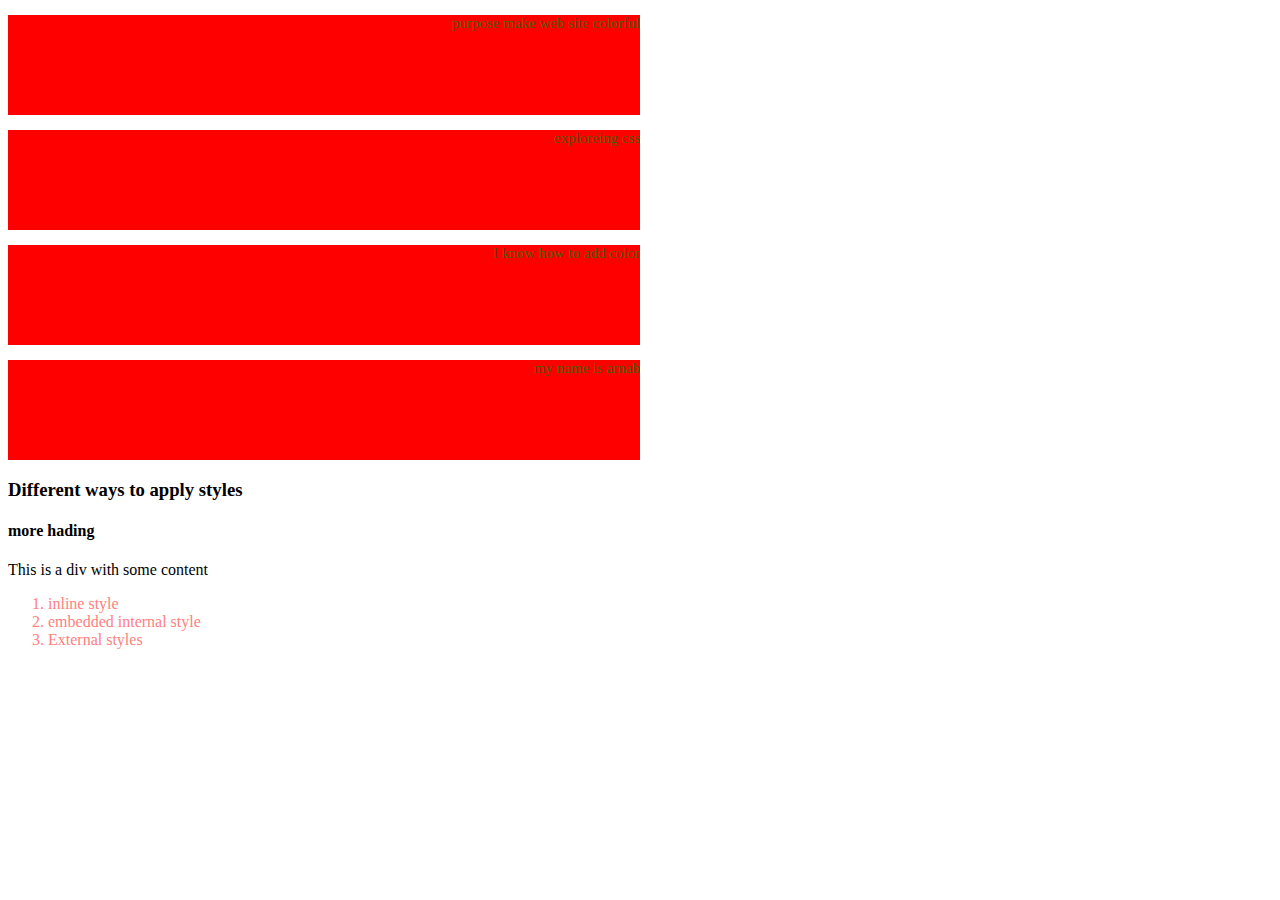
<file: bassic css.html>
<!DOCTYPE html>
<html lang="en">
	<head>
		<meta charset="UTF-8" />
		<meta name="viewport" content="width=device-width, initial-scale=1.0" />
		<meta http-equiv="X-UA-Compatible" contant="IE=edge" />
		<title>Explore Basic css</title>
		<style>
			p {
				color: rgba(0, 128, 0, 0.732);
				background-color: red;
				width: 50%;
				height: 100px;
				font-size: 15px;
				text-align: right;
				font-family: fantasy;
			}
			li {
				color: #ff7f7f;
				font-weight: 100;
			}
			font-family: fantasy;
		</style>
	</head>
		<p>purpose make web site colorful</p>
		<p>exploreing css</p>
		<p>I know how to add color</p>
		<p>my name is arnab</p>
		<h3>Different ways to apply styles</h3>
		<h4>more hading</h4>
		<div>This is a div with some content</div>
		
	<ol>
			<li>inline style</li>
		<li>embedded internal style</li>
		<li>External styles</li>
		</ol>
		
	</body><body>

</html>
</file>
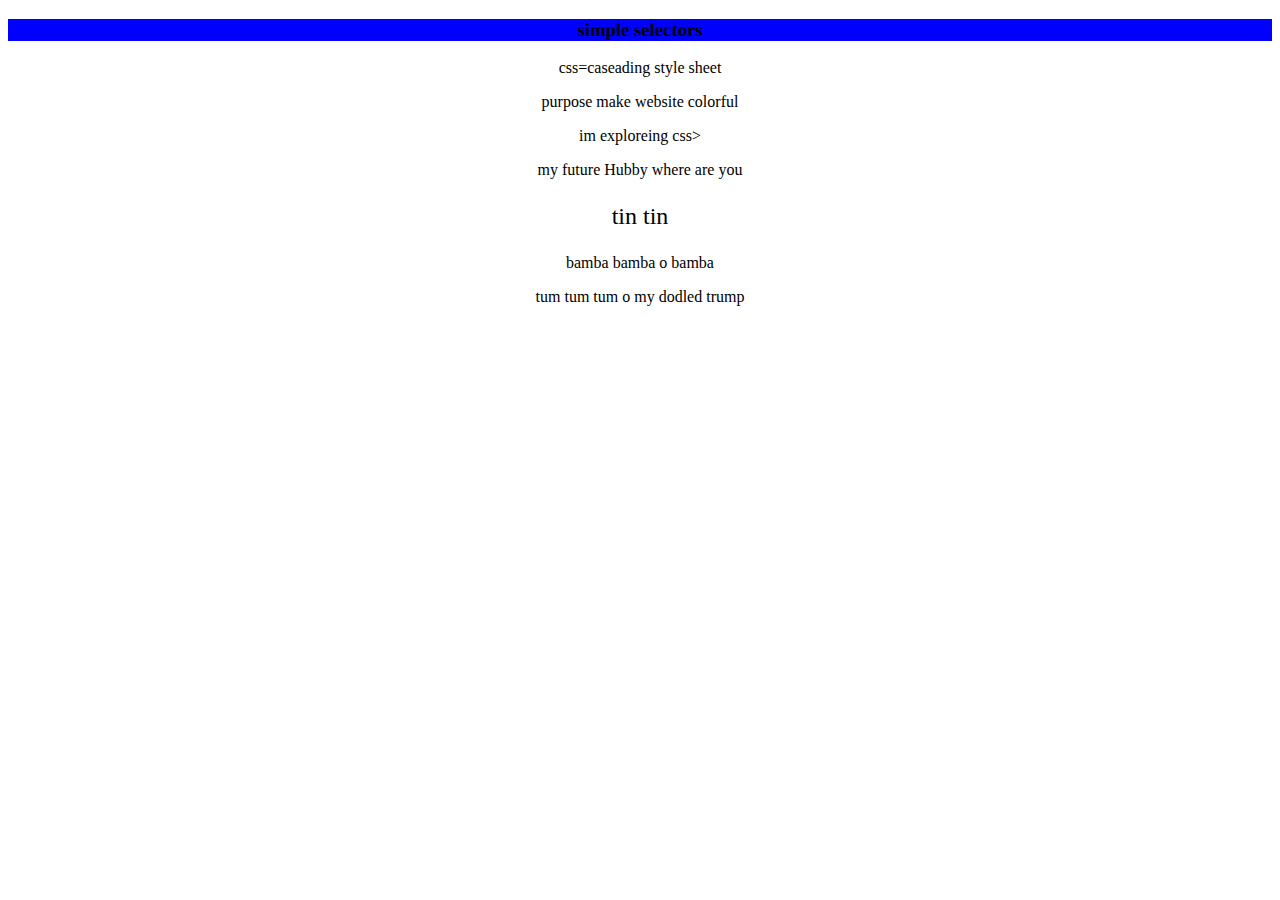
<file: bassic sclator.html>
<!DOCTYPE html>
<html lang="en">
	<head>
		<meta charset="UTF-8" />
		<meta name="viewport" content="width=device-width, initial-scale=1.0" />
		<title>Document</title>
		<style>
			*{
				text-align: center;
			}
			#trumb {
		color: red;
			}
			#putin{
				font-size: 1.5em;
			}
			.mango{
				background-color: blue;
			}
		</style>
	</head>
<h3 class="mango">simple selectors</h3>
<p calss="mango">css=caseading style sheet</p>
<p>purpose make website colorful </p>
<p>im exploreing css></p>
<p>my future Hubby where are you</p>
<p id="putin"> tin tin</p>
<p> bamba bamba o bamba</p>
<p id="trump"> tum tum tum o my dodled  trump</p>
	</body>
</html>
</file>
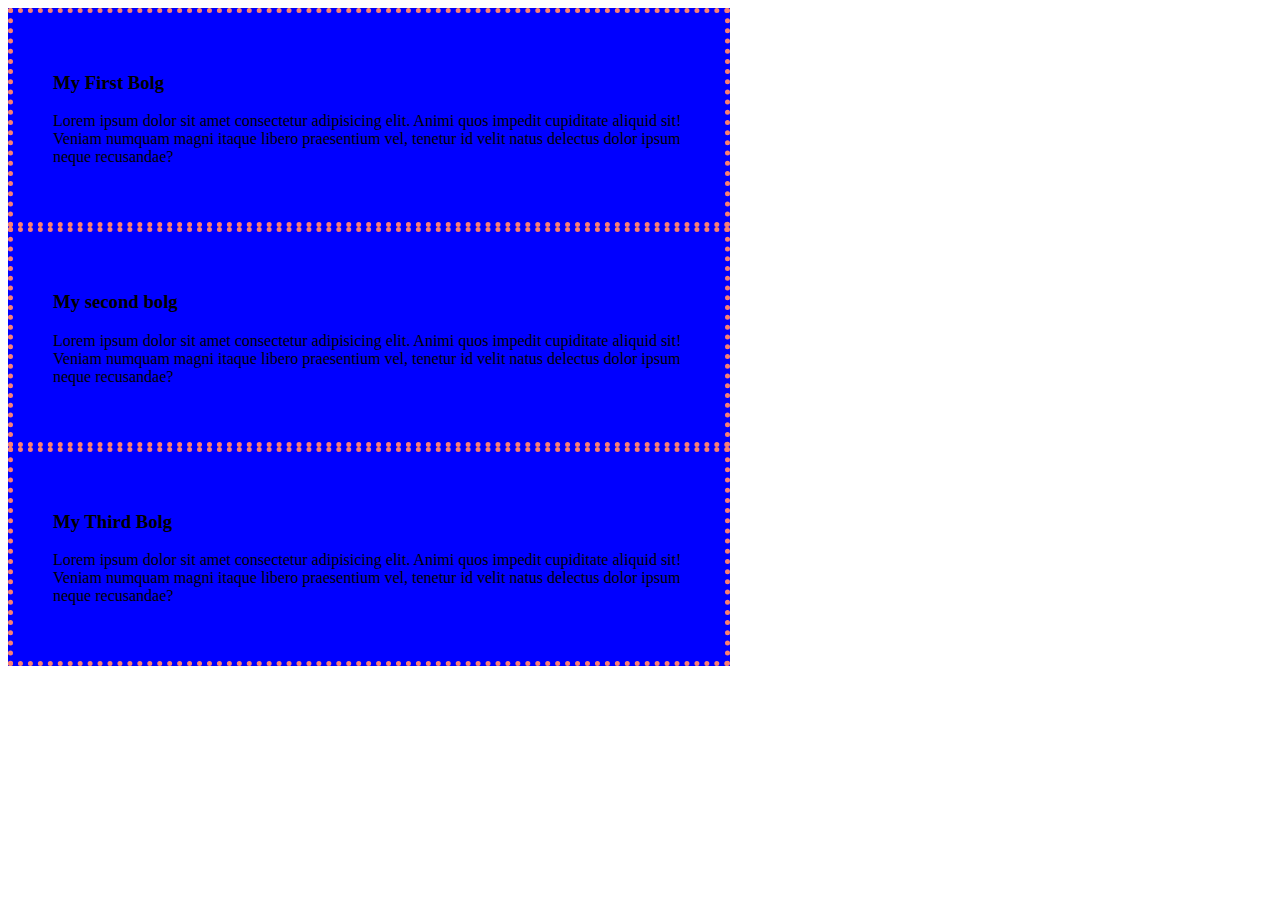
<file: blogs.html>
<!DOCTYPE html>
<html lang="en">
	<head>
		<meta charset="UTF-8" />
		<meta name="viewport" content="width=device-width, initial-scale=1.0" />
		<title>Document</title>
		<title>Blogs</title>
		<style>
			* {
				margin: 7;
			}
			.blog {
				background-color: blue;
				border: 5px salmon;
				/* border-radius: 20px;
				margin-left: 50px;
				margin-: 10px 50px 100px;
				border:beige; */
				border-style: dotted;
				padding: 50px;
				padding: 40px;
				width: 50%;
				content: counter(accusantium);
			}
		</style>
	</head>
	<body>
		<div class="blog">
			<h3>My First Bolg</h3>
			<p>
				Lorem ipsum dolor sit amet consectetur adipisicing elit. Animi quos impedit cupiditate aliquid sit! Veniam numquam magni itaque libero
				praesentium vel, tenetur id velit natus delectus dolor ipsum neque recusandae?
			</p>
		</div>

		<div class="blog">
			<h3>My second bolg</h3>
			<p>
				Lorem ipsum dolor sit amet consectetur adipisicing elit. Animi quos impedit cupiditate aliquid sit! Veniam numquam magni itaque libero
				praesentium vel, tenetur id velit natus delectus dolor ipsum neque recusandae?
			</p>
		</div>
		<div class="blog">
			<h3>My Third Bolg</h3>
			<p>
				Lorem ipsum dolor sit amet consectetur adipisicing elit. Animi quos impedit cupiditate aliquid sit! Veniam numquam magni itaque libero
				praesentium vel, tenetur id velit natus delectus dolor ipsum neque recusandae?
			</p>
		</div>
	</body>
</html>
</file>
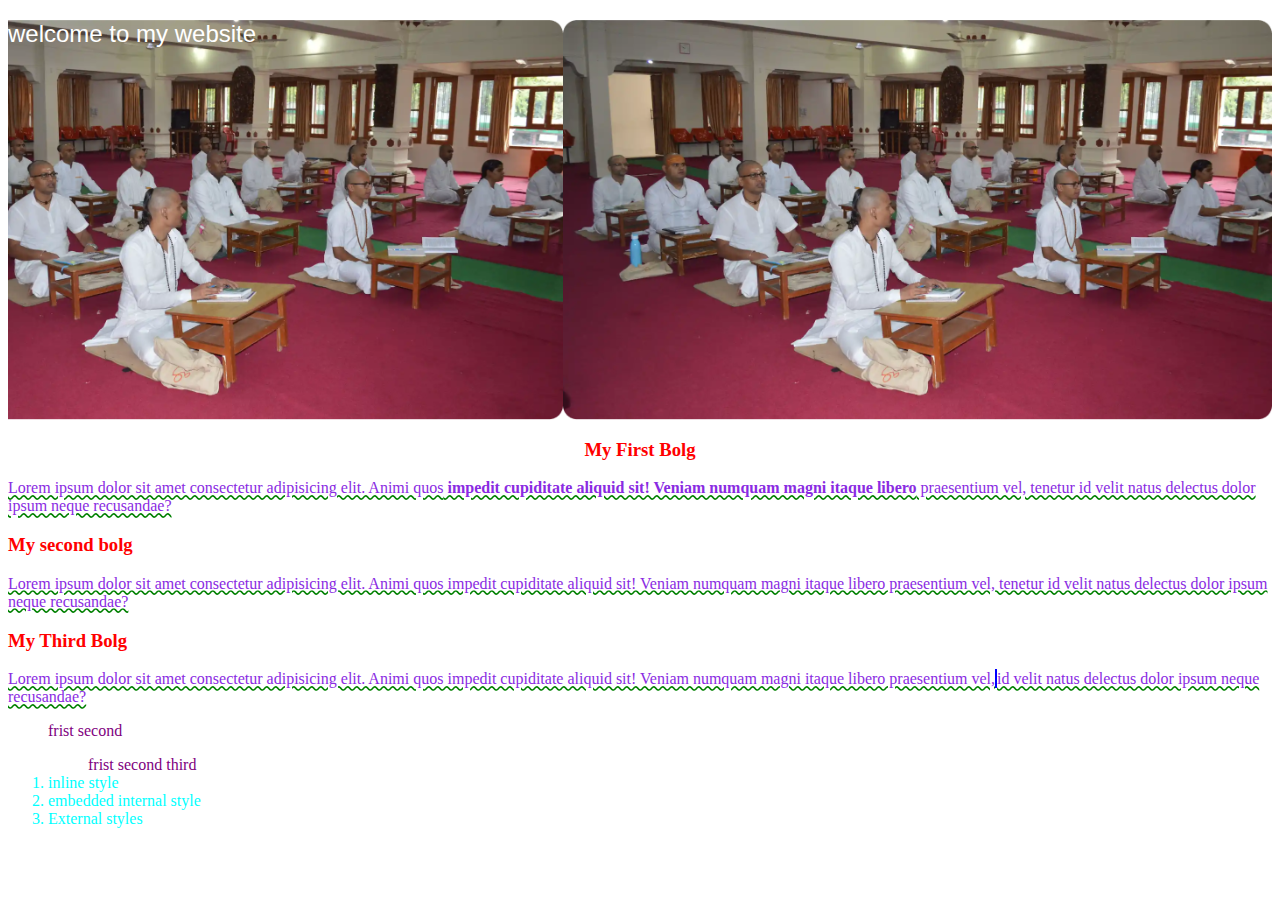
<file: extealcss.html>
<!DOCTYPE html>
<html lang="en">
	<head>
		<meta charset="UTF-8" />
		<meta name="viewport" content="width=device-width, initial-scale=1.0" />
		<title>External CSS</title>
		<link rel="stylesheet" href="./bloges.css/blog.css" />
		<link rel="stylesheet" href="./bloges.css/list.css" />
	</head>
	<body>
		<header class="header">
				<h2 class="page-title">welcome to my website</h2>

		</header>
		<div class="blog">
			<h3 style="text-align: center">My First Bolg</h3>
			<p>
				Lorem ipsum dolor sit amet consectetur adipisicing elit. Animi quos<strong> impedit cupiditate aliquid sit! Veniam numquam magni itaque libero</strong>
				praesentium vel, tenetur id velit natus delectus dolor ipsum neque recusandae?
			</p>
		</div>

		<div class="blog">
			<h3>My second bolg</h3>
			<p>
				Lorem ipsum dolor sit amet consectetur adipisicing elit. Animi quos impedit cupiditate aliquid sit! Veniam numquam magni itaque libero
				praesentium vel, tenetur id velit natus delectus dolor ipsum neque recusandae?
			</p>
		</div>
		<div class="blog">
			<h3>My Third Bolg</h3>
			<p>
				Lorem ipsum dolor sit amet consectetur adipisicing elit. Animi quos impedit cupiditate aliquid sit! Veniam numquam magni itaque libero
				praesentium vel,<span style="color: blue"></span>id velit natus delectus dolor ipsum neque recusandae?
			</p>
		</div>
		<ul>
			<li>frist</li>
			<li>second</li>
		</ul>
		<ol>
			<ul>
				<li>frist</li>
				<li>second</li>
				<li>third</li>
			</ul>
			<li>inline style</li>
			<li>embedded internal style</li>
			<li>External styles</li>
		</ol>
	</body>
</html>
</file>
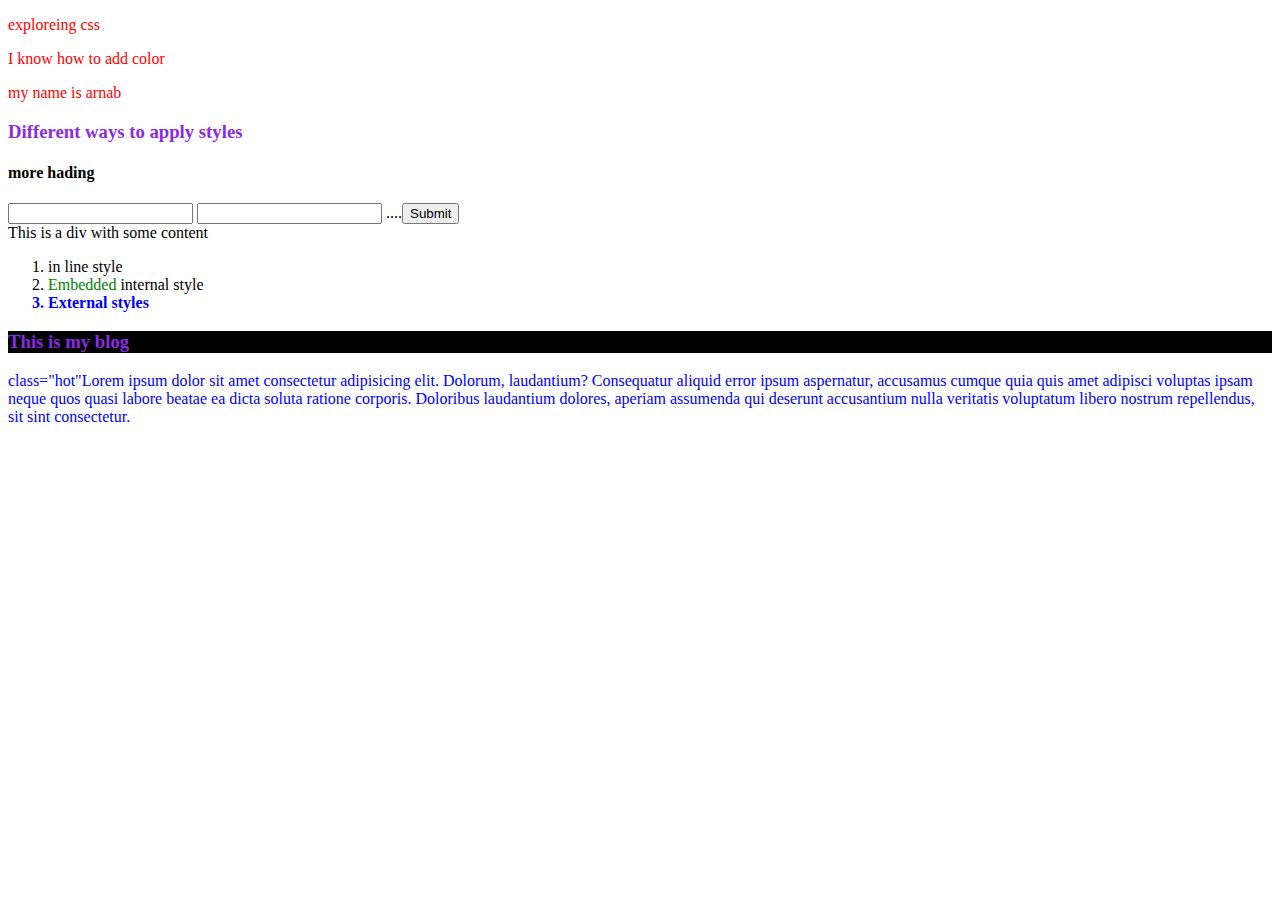
<file: mixesd selttor.html>
<!DOCTYPE html>
<html lang="en">
	<head>
		<meta charset="UTF-8" />
		<meta name="viewport" content="width=device-width, initial-scale=1.0" />
		<title>Mixed selectors</title>
		<style>
		.green{
				color: green;
		}
			.yellow-bg{
				background-color:black;
				/* P{
					color: lawngreen;
				}
				h3{
					color:blue;
				} */
			}
			P{
				color: red;
			}
			h3{
				color:blueviolet;
				font-weight: 600px;
			}

.hot{
	color:blue;
}
li.hot{
	font-weight:700;
}
		</style>
	</head>
	<body>
		<p>exploreing css</p>
		<p>I know how to add color</p>
		<p>my name is arnab</p>
		<h3>Different ways to apply styles</h3>
		<h4>more hading</h4>
		<from>
<input type="text">
<input type="password">
....<input type="submit">
		</from>
		<div>This is a div with some content</div>
		<ol>
			<li>in line style</li>
			<li><Span class="green">Embedded </Span> internal style </li>
			<li class="hot">External styles</li>
		</ol>
		<!-- This my  fist blog-->
		<div>
			<h3 class="yellow-bg"> This is  my blog </h3>
		
		
		<P class="hot"> class="hot"Lorem ipsum dolor sit amet consectetur adipisicing elit. Dolorum, laudantium? Consequatur aliquid error ipsum aspernatur, accusamus cumque
			quia quis amet adipisci voluptas ipsam neque quos quasi labore beatae ea dicta soluta ratione corporis. Doloribus laudantium dolores,
			aperiam assumenda qui deserunt accusantium nulla veritatis voluptatum libero nostrum repellendus, sit sint consectetur.
		</p>
	</body>
</html>
</div>
</file>
<file: bloges.css/blog.css>
header{
	height: 400px;
	background-image: url(image\ 177.png);
	/* background-image: url(../bloges.css/358465144_1431916817597630_9063348022720904891_n\(1\)\ -\ Copy.jpg) */
	background-size: contain;
	background-repeat: repeat-x;
	background-blend-mode: multiply;
	color: white;
	background-position: bottom right;
}



h3 {
	color: red;
	text-align: under line  ;
}
p {
	color: blueviolet;
	text-decoration: underline wavy green;
}
.page-title {
	font-weight: 300;
	font-family: 'Gill Sans', 'Gill Sans MT', Calibri, 'Trebuchet MS', sans-serif;}
span{
	border: 1px solid blue;
	height: 200px;
	width: 100px;
	margin-top: 50px;
	display: inline block;
	background-color: blue;
}
</file>
<file: bloges.css/list.css>
li{
	color: aqua;
}
header{
	height: 500;
}
ul li{
	color: purple;
	display: inline;
}
</file>
